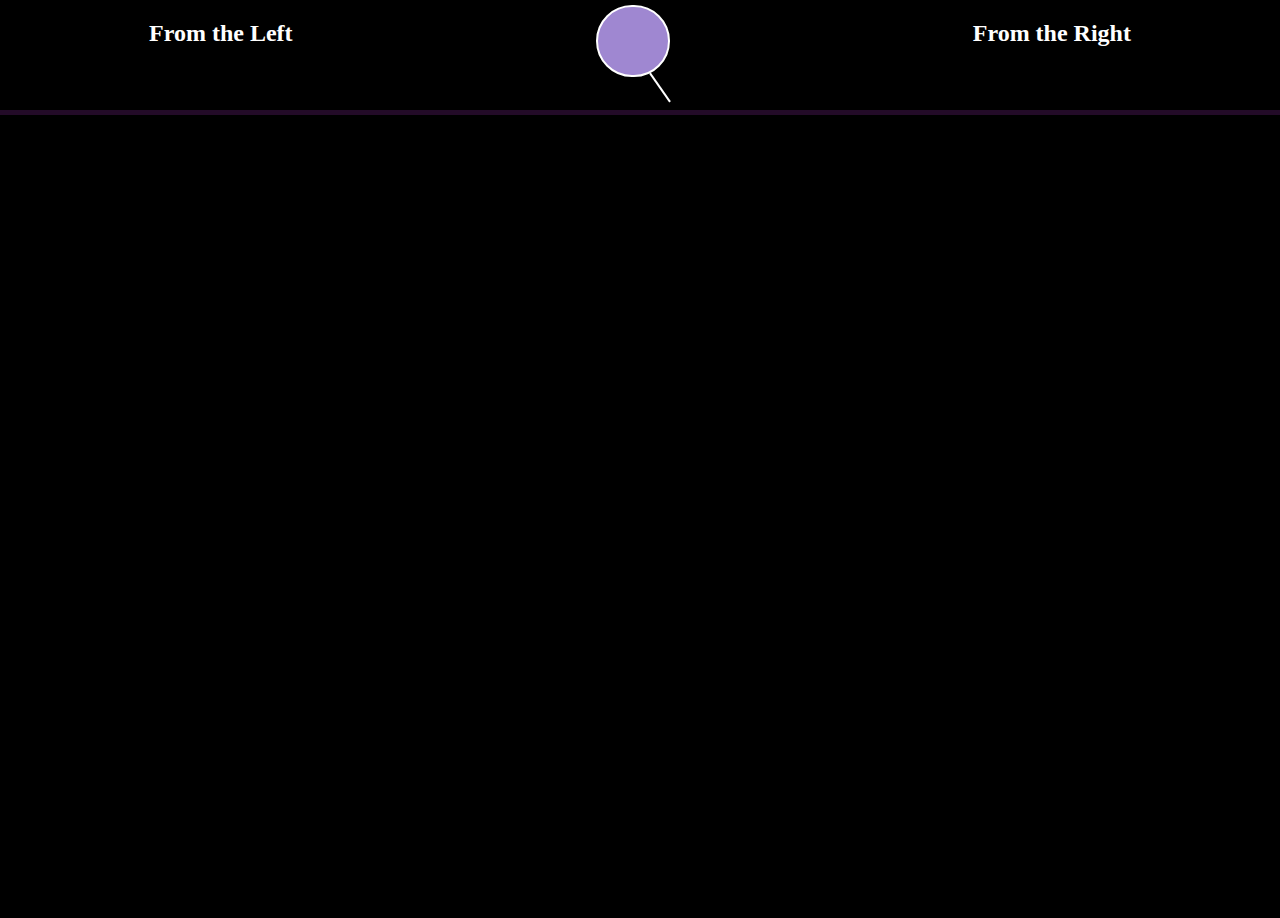
<file: index.html>
<!DOCTYPE html>
<html>
<head>
  <title></title>
<script src="http://www.google.com/jsapi" type="text/javascript"></script>
<script type="text/javascript">google.load("jquery", "1.3.2");</script>
<link rel="stylesheet" type="text/css" href="./styles/app.css">
</head>
<body class='everything'>
<nav>
  <h2>From the Left</h2>
  <div>
    <form class='searchBar'>
    <input type="text" id='searchValue' placeholder="Search for any current political topic" height="30" class="search"/>
    <input type="submit" name="submit" class='searchSubmit'/>
    </form>
  
    <div class="line">
    </div>
  </div>
  <h2>From the Right</h2>
</nav>
<div class='back-nav'>.</div>
<div class='videoViewer'><iframe id='video' src=""></iframe></div>
<div class="columns">
  <div class="blue-column" id="blue">
  </div>
  <!-- <div class='purple-column' id='purple'></div> -->
  <div class="red-column" id="red">
  </div>

</div>
<div class='newsBox'></div>


</body>
<script>
var redSources = [ 'fox news','breitbart news', 'wall street journal', 'the drudge report', 'new york post', 'worldnetdaily', 'newsmax', 'free republic', 'the washington times', 'townhall', 'the rush limbaugh show', 'real clear politics', 'national review', 'hot air', 'michelle malkin', 'glenn beck', 'human events online', 'the heritage foundation', 'newsbusters', 'lew rockwell', 'the weekly standard', 'news with views', 'sean hannity', 'pajamas media', 'the ludwig von mises institute', 'atlas shrugs', 'the american thinker', 'cybercast news service', 'neal boortz', 'reason', 'lucianne', 'ann coulter', 'the cato journal', 'daily paul', 'the volokh conspiracy', 'bill o’reilly', 'redstate', 'conservapedia', 'power line', 'jewish world review', 'front page magazine', 'daniel pipes', 'little green footballs', 'campaign for liberty', 'the american spectator', 'commentary', 'gopusa', 'james lileks’', 'right wing news', 'wizbang', 'day by day', 'moonbatterylife news', 'vdare', 'debbie schlussel', 'republican national committee', 'lifesitenews', 'dick morris', 'blackfive', 'outside the beltway', 'american conservative', 'freerepublic.com', 'the wall street journal', "american spectator", "american thinker", "bearing drift", "breitbart", "cbn", "cent. for strategic and budgetary assessments", "cns news", "cnsnews.com", "conservative hq", "daily caller", "daily mail", "daily press", "deseret news", "drudge report", "fiscal times", "fox news", "fox news latino", "frank miniter", "frontpage magazine", "hotair", "inacow", "independent journal review", "infowars", "intellectual conservative", "investor's business daily", "judicial watch", "ksl", "leesburg today", "live action news", "mark mix", "media research center", "michellemalkin.com", "national review", "new york post", "newsmax", "orange county register", "pittsburgh post-gazette", "reason", "red state", "richmond times dispatch", "right - major media sources", "right side news", "right wing news", "the daily wire", "the federalist", "the gateway pundit", "the libertarian republic", "the telegraph - uk", "theblaze", "townhall", "wall street journal- opinion", "washington examiner", "washington free beacon", "washington guardian", "washington times", "watchdog.org", "weekly standard", "western journalism" ];

var purpleSources = ["allsides", "allsides community", "associated press", "association for psychological science", "barnstable patriot", "bbc news", "bloomberg", "business insider", "c-span", "calmatters", "calwatchdog", "center - major media sources", "chicago tribune", "christian science monitor", "cnbc", "cnn", "cook report", "counterpointing", "crowdpac", "cu independent", "daily beast", "daily cardinal", "daily progress", "diplomatic courier", "duke chronicle", "estes park trail gazette", "eurek alert", "fact checker blog", "factcheck.org", "fair.org", "fivethirtyeight", "forbes", "hampton roads messanger", "honolulu civil beat", "how do we fix it?", "indiana daily student", "indy online", "inside philanthropy", "international business times", "ivn", "journalist's resource", "kqed", "living room conversations", "mit news", "national journal", "nmpolitics.net", "npr", "pbs newshour", "politico", "portland press herald", "pri (public radio international)", "procon.org", "propublica", "pxw news", "quartz", "rasmussen reports", "real clear politics", "record journal", "reuters", "science daily", "scientific american", "sf weekly", "suspend belief podcast", "techcrunch", "test source", "the hill", "the korea herald", "the observer (new york)", "the oracle", "the red and black", "the reliable bias", "the republican", "the week", "truth or fiction", "usa today", "volante", "wall street journal- news", "wfae", "wgbh"]

var blueSources = ['npr news','npr','cnn', 'cnn.com', 'the huffington post', 'huffpost.com', 'the new york times', 'nytimes.com', 'politico', 'politico.com', 'slate', 'slate.com', 'rolling stone', 'rollingstone.com', 'abc news', 'abcnews.go.com', 'abcnews.com', 'daily kos', 'the daily kos', 'dailykos.com', 'the washington post', 'washingtonpost.com', 'time', 'time.com', 'the atlantic', 'theatlantic.com', 'rawstory.com', 'nbc', 'nbc news', 'nbcnews.com', 'salon', 'salon.com', 'the new yorker', 'newyorker.com', 'thedailybeast.com', 'the daily beast', 'politifact.com', 'politifact', 'alternet.org', 'credoaction.com', 'thinkprogress.org', 'new york times', 'mother jones', "abc news", "alternet", "aquinas college saint", "arkansas democrat-gazette", "atlanta journal-constitution", "austin american-statesman", "blue virginia", "boing boing", "boston globe", "bowling green daily news", "bustle", "buzzfeed", "care 2", "cbs", "center for public integrity", "centre view", "chicago sun-times", "counter currents", "daily kos", "daily northwestern", "daily targum", "democracy now", "e j dionne", "esquire", "falls church news - press", "grist", "harvard business school", "herald democrat", "huffington post", "indy week", "las vegas sun", "left - major media sources", "longmont times-call", "los angeles times", "louisville courier-journal", "media matters", "mediaite", "michigan daily", "mother jones", "msnbc", "nbc news", "nbc today show", "new republic", "new york daily news", "new york magazine", "new york times", "newsweek", "pacific standard", "peacock panache", "politicususa", "politifact", "raw story", "rolling stone", "salon", "san jose mercury news", "sf gate", "sky-hi daily news", "slate", "socialist alternative", "socialist project/the bullet", "spokesman review", "state journal", "tallahassee democrat", "the advocate-messenger", "the atlantic", "the cadiz record", "the canyon county zephyr", "the commercial appeal", "the courier-journal", "the daily show (humor)", "the delaware county daily times", "the economist", "the guardian", "the intercept", "the justice", "the nation", "the sacramento bee", "the salt lake tribune", "the verge", "thinkprogress", "time magazine", "truthout", "u.s. news and world report", "univision", "upworthy", "vanity fair", "vox.com", "vt digger", "washington monthly", "washington post", "wisconsin gazette", "yahoo news", "yes! magazine"]


var polarize = function(article, articleBox){
    if(redSources.includes(article.provider[0].name.toLowerCase())){
      let column = document.getElementById("red")
      articleBox.setAttribute("border-color", "red")
      column.append(articleBox)
    }
    else if(blueSources.includes(article.provider[0].name.toLowerCase())){
      let column = document.getElementById("blue")
      articleBox.setAttribute("border-color", "blue")

      column.append(articleBox)   
    }else{
      console.log(article.provider[0].name)
    }
    if(article.video){
      console.log(article)
    }

}

var createImage = function(article, articleBox){
      let imgFigure = document.createElement("figure")
      imgFigure.setAttribute("class", "article-image")
    if(article.image){
      let thumbnail = document.createElement("img")
      thumbnail.setAttribute("src", article.image.thumbnail.contentUrl)
      thumbnail.setAttribute("class", "thumbnail")
      imgFigure.append(thumbnail)
    }
      createTitleElement(article, imgFigure)
      articleBox.append(imgFigure)
}

var createTitleElement = function(article, imgFigure){
    let titleContainer = document.createElement('div')
    titleContainer.setAttribute('class', 'titleBox')
    if(article.video){
      let play = document.createElement('img');
      play.setAttribute('background-image', 'play.png')
      titleContainer.append(play)
    }
    let title = document.createTextNode(article.name)
    let titleBox = document.createElement("h3")
    titleBox.setAttribute("class", "article-title")
    titleBox.append(title)
    titleContainer.append(titleBox)
    imgFigure.append(titleContainer)
    addArrow(imgFigure) 
}

var createDescription = function(article, articleBody){
    let description = document.createTextNode(article.description)
    let descriptionContainer = document.createElement("a")
    descriptionContainer.setAttribute("href", article.url)
    descriptionContainer.setAttribute("target", "_blank")
    descriptionContainer.setAttribute("class", "article-content")
    descriptionContainer.append(description)
    articleBody.append(descriptionContainer)
}

var addArrow = function(imgFigure){
  var arrow = document.createElement("img")
  arrow.setAttribute("class", "arrow")
  arrow.setAttribute("src", "arrow.png")
  imgFigure.append(arrow)
}

var createArticle = function(article, index){

    let articleBox = document.createElement('a')
    articleBox.setAttribute('id', index)
    articleBox.setAttribute("class", "article")


    createImage(article, articleBox)

    let articleBody = document.createElement("div")
    articleBody.setAttribute("class", "article-body")

    // createTitleElement(article, articleBody)

    createDescription(article, articleBody)

    let footer = document.createElement("footer")
    footer.setAttribute("class", "footer")
    let source = document.createTextNode(article.provider[0].name)
    footer.append(source)
    articleBody.append(footer)

    articleBox.append(articleBody)
    polarize(article, articleBox)

}

$(document).ready(function() {
    var initParams = {
            // Request parameters
            "q": "border wall",
            "count": "100",
            "offset": "0",
            "mkt": "en-us",
            "safeSearch": "Moderate",
        };
          $.ajax({
            url: "https://api.cognitive.microsoft.com/bing/v5.0/news/search?" + $.param(initParams),
            beforeSend: function(xhrObj){
                // Request headers
                xhrObj.setRequestHeader("Ocp-Apim-Subscription-Key",'933a9d2cde2847488f451c1cf3af35b7');
            },
            type: "GET",
            success: function(response){
              var articlesObj = eval('('+response+')');
                $('.article').remove()
              articlesObj.value.forEach((article)=>{
                createArticle(article)
              })
              var articles = $('.article')
              for(var i = 0; i < articles.length; i++){
                articles[i].addEventListener('click', showMoreInfo)
              }
            }})

    var everything = document.getElementsByClassName("everything")[0];
    var searchButton = document.getElementsByClassName("search")[0];
    var line = document.getElementsByClassName("line")[0];
    var searchBar = document.getElementsByClassName("searchBar")[0];

    everything.addEventListener("click", handleEverythingClick);
    searchButton.addEventListener("click", handleSearchButtonClick);
    searchBar.addEventListener("submit", searchForTerm)
    padTop();

function searchForTerm(e){
  e.preventDefault();
  var searchTerm = document.getElementById("searchValue").value
  var params = {
            // Request parameters
            "q": searchTerm,
            "count": "100",
            "offset": "0",
            "mkt": "en-us",
            "safeSearch": "Moderate",
        };
      
        $.ajax({
            url: "https://api.cognitive.microsoft.com/bing/v5.0/news/search?" + $.param(params),
            beforeSend: function(xhrObj){
                // Request headers
                xhrObj.setRequestHeader("Ocp-Apim-Subscription-Key",'933a9d2cde2847488f451c1cf3af35b7');
            },
            type: "GET",
            success: function(response){
              var articlesObj = eval('('+response+')');
                $('.article').remove()
              articlesObj.value.forEach((article)=>{
                createArticle(article)
              })
              everything.addEventListener("click", handleEverythingClick);
              searchButton.addEventListener("click", handleSearchButtonClick);
              searchBar.addEventListener("submit", searchForTerm);
              document.getElementsByClassName("line")[0].style.display = 'none'

              padTop();
              var articles = $('.article')
              for(var i = 0; i < articles.length; i++){
                articles[i].addEventListener('click', showMoreInfo)
              }
              console.log(i)
            }})

}

function handleEverythingClick(e) {
  if (e.target.classList.value !== "search") {
    setTimeout(function() {
      line.style.display = 'block';
    }, 380);
  }
}

function handleSearchButtonClick() {
  line.style.display = 'none';
}

function showMoreInfo(e){
  var description = e.currentTarget.childNodes[1]
  var arrow = e.currentTarget.childNodes[0].getElementsByClassName('arrow')[0]

  if(description.style.display === 'none'){
      arrow.setAttribute("src", "up-arrow.png")
      description.style.display = 'block'
  }else{
      arrow.setAttribute("src", "arrow.png")
      description.style.display = 'none'
  }
}

var articles = $('.article')
  for(var i = 0; i < articles.length; i++){
    articles[i].addEventListener('click', showMoreInfo)
    articles[i].addEventListener('hover', showMoreInfo)
  }
})

  
  $(window).scroll(function () {
      //if you hard code, then use console
      //.log to determine when you want the 
      //nav bar to stick.  
    if ($(window).scrollTop() > 100) {
      $('nav').addClass('navbar-fixed');
    }
    if ($(window).scrollTop() < 100) {
      $('nav').removeClass('navbar-fixed');
    }
  });

function padTop(){
  backNav = $('.back-nav:first')
  height = $('nav:first').outerHeight(true)
  backNav.css({'min-height': height})
}

  (function(i,s,o,g,r,a,m){i['GoogleAnalyticsObject']=r;i[r]=i[r]||function(){
  (i[r].q=i[r].q||[]).push(arguments)},i[r].l=1*new Date();a=s.createElement(o),
  m=s.getElementsByTagName(o)[0];a.async=1;a.src=g;m.parentNode.insertBefore(a,m)
  })(window,document,'script','https://www.google-analytics.com/analytics.js','ga');

  ga('create', 'UA-93967860-1', 'auto');
  ga('send', 'pageview');

  
</script>
</html>
</file>
<file: styles/app.css>
html{
   overflow-x: hidden;
  }

  body{
   margin-top: 0px;
   margin-right: 0px;
   margin-bottom: 0px;
   margin-left: 0px;
   background-color: black;
   overflow-x: hidden;
  }

  .arrow{
    margin: 0px 0px 0px 0px;
    size: 10px;
  }

  nav{
    pointer-events: none;
    display: flex;
    height: 100px;
    width: 100%;  
    background: black;
    justify-content: space-around;
    padding-bottom: 10px;
    border-bottom-width: 5px;
    border-bottom-style: solid;
    border-bottom-color: #230b28;
    position: fixed;
    z-index: 10;
  }

  .back-nav{
    padding-right: 100vw;
    width:100%;
  }

  .navbar-fixed{
    position: fixed;
  }

  h3{
    font-weight: normal;
  }

  .thumbnail {
      height: 100px;
      max-height: : 100%;
      width: auto;
      border-top-left-radius: 5px
  }

  .titleBox{
    display: flex;
    flex-direction: column;

  }

  .playButton{

  }

  .article-title{
    margin: 5px;
    font-family: Helvetica;
    /*vertical-align: center;*/
    text-align: middle;
  }


  .article-body{
    display: none;
    font-style: Utopia;
  }

  figure{
    margin: 0px;
    display: flex;
    flex-direction: row;
    align-items: center;
    border-radius: 5px;
    justify-content: space-between;
  }

  .red-column {
    flex: 2;
    flex-direction: column;
    padding: 0px;
    background-color: black;
    overflow-y: scroll; /* has to be scroll, not auto */
    -webkit-overflow-scrolling: touch;
    height: 100vh;
    width: 50%;
  }
   
  .blue-column {
    flex: 2;
    flex-direction: column;
    padding: 0px;
    background-color: black;
    overflow-y: scroll; /* has to be scroll, not auto */
  -webkit-overflow-scrolling: touch;
    height: 100vh;
    width: 50%;

  }

  .article{
    margin: 20px;
    display: flex;
    flex-shrink: 1;
    flex-direction: column;
    flex-basis: auto;
    padding: 0px;
    text-decoration: none;
    height: auto;
    border: 3px #2d2d2d solid;
    transition: 1s ease-out;
  }

  h2{
    z-index: 11;
    color: white;
    align-self: bottom;
  }

  .article:hover{
    border-color: white;
    cursor: pointer;
    z-index: 4;
    transform: translate3d(5vh, 0vh, 10vh);
    transition-duration: 300ms;
    transition-timing-function: cubic-bezier(0.5, 0, .1, 1);
  }


  .newsBox{
    display: flex;
  }

  .searchSubmit{
    display: none;
  }


  .blue-column .article .article-image .arrow:hover{
    background-color: #99ccff;
    cursor: pointer;
  }

  .article-content{
    padding-bottom: 5px;
    margin-bottom: 5px;
    text-align: justify;
    text-justify: inter-word;
  }

  .red-column .article .article-image .arrow:hover{
    background-color: #ff8080;
    cursor: pointer;
  }

  .red-column .article figure .thumbnail{
    margin-left: auto;
    order: 3;
  }

  .logo{
    margin-right: auto;
  }


  .blue-column .article figure .thumbnail{
    margin-right: auto;
  }

  .red-column .article .article-image .arrow{
    order: 1;
  }

  .blue-column .article .article-image .arrow{
    align-self: right
  }

  .red-column .article .article-image .titleBox{
    order: 2;
    text-align: left;
  }

  .blue-column .article .article-image .article-title{
    text-align: left;
  }

  .red-column .article .article-image{
    margin-right: 5px;
  }

  .blue-column .article .article-image{
    margin-left: 5px;
  }

  .article-body {
    margin-left: 5px;
    margin-right: 5px;
    display: flex;
    flex: 1;
    flex-direction: column;
    color: #1a1a1a;
    padding-bottom: 5px;
    padding-right: 3vh;
    padding-left: 3vh;
  }
 
  .article-content {
    flex: 1;
    color: #1a1a1a;
    text-decoration: none;
  }

  .footer{
    margin-right: 3px;
    text-align: right;
    font-size: 13px;
  }

  .columns {
    display: flex;
  }
  


  .article-content:hover{
    color: #e2e1e0;
  }

  .blue-column .article{
    background-color: #1aa3ff;
  }

  .red-column .article{
    background-color: #fc3737;
  }

  .blue-column .article figure{
    color: black;
    justify-content: flex-end;
  }

  .blue-column .article:hover {
    z-index: 4;
    transform: translate3d(0vh, 0vh, 10vh);
    transition-duration: 1s;
    transition-timing-function: cubic-bezier(0.5, 0, .1, 1);
  }

  .red-column .article:hover {
    z-index: 4;
    transform: translate3d(0vh, 0vh, 10vh);
    transition-duration: 1s;
    transition-timing-function: cubic-bezier(0.5, 0, .1, 1);
  }



  .red-column .article figure{
    color: black;
    justify-content: flex-start;
  }

  .purple-column {
    flex: 1;
    flex-direction: column;
    background-color: #e580ff;
  }

.search {
  pointer-events: all;
  cursor: pointer;
  background-color: #9F87D1;
  height: 30px;
  font-size: 21px;
  color: white;
  display: block;
  border: solid 2px white;
  padding: 19px 20px 19px 20px;
  width: 30px;
  vertical-align: middle;

  -webkit-border-radius: 10em;
  -moz-border-radius: 10em;
  border-radius: 10em;

  -webkit-transition: all .5s;
  -moz-transition: all .5s;
  transition: all .5s;
}

.searchBar{
  margin: 5px;
}

.search::-webkit-input-placeholder {
  color: transparent;
}

.search:focus {
  width: 520px;
  /*transform: translateX(-260px);*/
  background-color: #9F87D1;
  outline: none;
}

.search:focus::-webkit-input-placeholder {
  color: white;
}

.videoViewer{
  display: none;
}

.search::before {
  content: '';
  margin-top: 10px;
  width: 60px;
  height: 2px;
  background-color: white;
}

.line {
  width: 2px;
  height: 35px;
  transform: rotate(-35deg);
  background-color: white;
  float: left;
  margin-left: 68px;
  margin-top: -12px;
}

.article-body{
    transition: all .5s ease-out;
    opacity: 0; 
    max-height: 0;
    overflow: hidden;
}

.article:hover .article-body{
    opacity: 1;
    max-height: 40vh;
    transition: all 0.5s ease-in;

}
</file>
